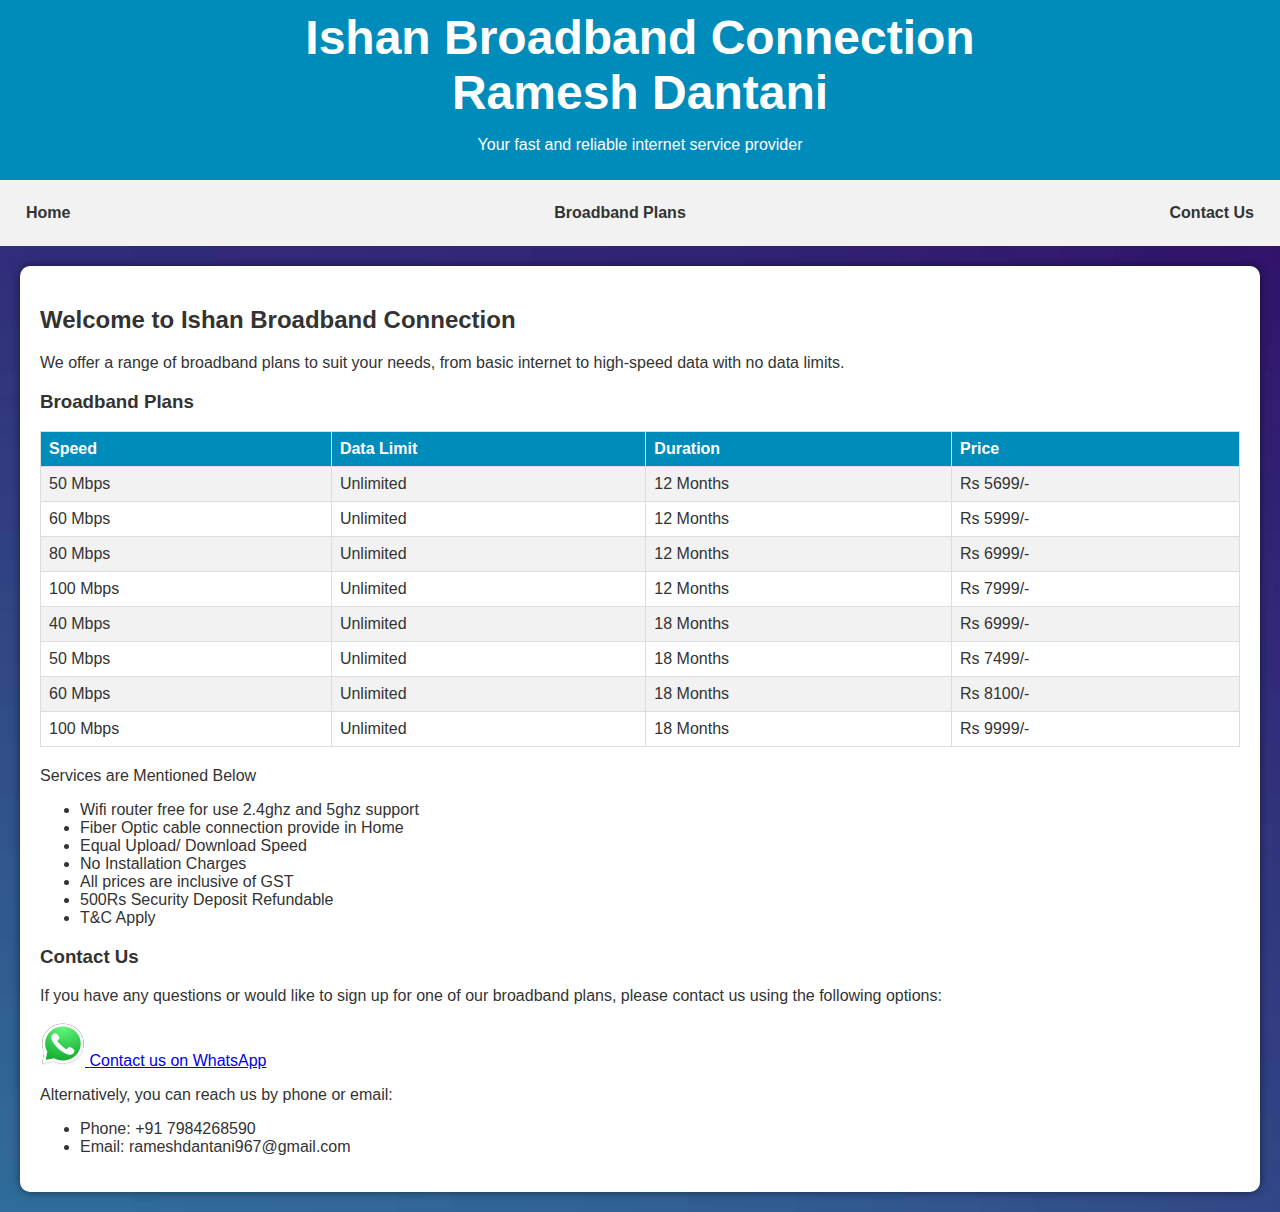
<file: index.html>
<!DOCTYPE html>
<html>
<head>

  <meta charset="UTF-8">
  <title>Ishan Broadband</title>
  <link rel="stylesheet" href="style.css">


	<title>Ishan Broadband Connection</title>
	<style>
		body {
			font-family: Arial, sans-serif;
			margin: 0;
			padding: 0;
		}
		header {
			background-color: #008CBA;
			color: #fff;
			padding: 10px;
			text-align: center;
		}
		h1 {
			margin: 0;
			font-size: 48px;
		}
		nav {
			background-color: #f2f2f2;
			overflow: hidden;
		}
		nav a {
			display: block;
			float: left;
			color: #333;
			text-align: center;
			padding: 14px 16px;
			text-decoration: none;
			font-weight: bold;
		}
		nav a:hover {
			background-color: #ddd;
			color: #333;
		}
		main {
			margin: 20px;
		}
		table {
			border-collapse: collapse;
			width: 100%;
			margin-bottom: 20px;
		}
		table th, table td {
			text-align: left;
			padding: 8px;
			border: 1px solid #ddd;
		}
		table th {
			background-color: #008CBA;
			color: #fff;
		}
		form {
			margin-bottom: 20px;
		}
		input[type=text], select {
			width: 100%;
			padding: 12px 20px;
			margin: 8px 0;
			display: inline-block;
			border: 1px solid #ccc;
			border-radius: 4px;
			box-sizing: border-box;
		}
		input[type=submit] {
			background-color: #008CBA;
			color: #fff;
			padding: 12px 20px;
			border: none;
			border-radius: 4px;
			cursor: pointer;
		}
		input[type=submit]:hover {
			background-color: #005580;
		}
               .whatsapp-icon { 
                width: 45px; 
                height: 45px;
           {
 
	</style>
</head>
<body>
	<header>
		<h1>Ishan Broadband Connection</h1>
                <h1>Ramesh Dantani</h1>
		<p>Your fast and reliable internet service provider</p>
	</header>
	<nav>
		<a href="#">Home</a>
		<a href="#plans">Broadband Plans</a>
		<a href="#contact">Contact Us</a>
	</nav>
	<main>
		<h2>Welcome to Ishan Broadband Connection</h2>
		<p>We offer a range of broadband plans to suit your needs, from basic internet to high-speed data with no data limits.</p>
		<h3 id="plans">Broadband Plans</h3>
		<table>
			<tr>
				<th>Speed</th>
				<th>Data Limit</th>
				<th>Duration</th>
				<th>Price</th>
			</tr>
			<tr>
				<td>50 Mbps</td>
				<td>Unlimited</td>
				<td>12 Months</td>
				<td>Rs 5699/- </td>
			</tr>
			<tr>
				<td>60 Mbps</td>
				<td> Unlimited</td>
				<td>12 Months</td>
				<td>Rs 5999/- </td>
			</tr>
			<tr>
				<td>80 Mbps</td>
				<td> Unlimited</td>
				<td>12 Months </td>
				<td>Rs 6999/- </td>
			</tr>
       
                       
			<tr>
				<td>100 Mbps</td>
				<td>Unlimited</td>
				<td>12 Months</td>
				<td>Rs 7999/- </td>
			</tr>
			<tr>
				<td>40 Mbps</td>
				<td> Unlimited</td>
				<td>18 Months</td>
				<td>Rs 6999/- </td>
			</tr>
			<tr>
				<td>50 Mbps</td>
				<td> Unlimited</td>
				<td>18 Months </td>
				<td>Rs 7499/- </td>
			</tr>
                       <tr>
				<td>60 Mbps</td>
				<td> Unlimited</td>
				<td>18 Months</td>
				<td>Rs 8100/- </td>
			</tr>
			<tr>
				<td>100 Mbps</td>
				<td> Unlimited</td>
				<td>18 Months </td>
				<td>Rs 9999/- </td>
			</tr>
                       
		</table>
         <p>Services are Mentioned Below</p>
<ul>
<li>Wifi router free for use 2.4ghz and 5ghz support</li>
<li>Fiber Optic cable connection provide in Home</li>
 <li>Equal Upload/ Download Speed</li>
<li>No Installation Charges</li>
<li>All prices are inclusive of GST</li>
<li>500Rs Security Deposit Refundable</li>
<li>T&C Apply</li>
</ul>
	
		
		<h3 id="contact">Contact Us</h3>
<p>If you have any questions or would like to sign up for one of our broadband plans, please contact us using the following options:</p>
  <a href="https://wa.me/+917984268590" target="_blank">
   <img src="whatsapp-icon.png" alt="WhatsApp Icon">
   <span>Contact us on WhatsApp</span>
</a>



		<p>Alternatively, you can reach us by phone or email:</p>
  
    



		<ul>
			<li>Phone: +91 7984268590</li>
			<li>Email: rameshdantani967@gmail.com</li>
		</ul>
	</main>
</body>
</html>
</file>
<file: style.css>
/* set the background image */
body {
  background-image: url('background-image.jpg');
  background-size: cover;
}

/* style the header */
header {
  background-color: #333;
  color: #fff;
  padding: 20px;
  text-align: center;
}

/* style the navigation menu */
nav {
  background-color: #444;
  color: #fff;
  display: flex;
  justify-content: space-between;
  padding: 10px;
}

nav a {
  color: #fff;
  text-decoration: none;
  font-weight: bold;
  padding: 10px;
}

nav a:hover {
  background-color: #555;
}

/* style the main content area */
main {
  background-color: #fff;
  color: #333;
  padding: 20px;
  margin: 20px;
  border-radius: 10px;
  box-shadow: 0px 0px 10px rgba(0, 0, 0, 0.5);
}

h1 {
  font-size: 36px;
  margin-top: 0;
}

h2 {
  font-size: 24px;
}

table {
  border-collapse: collapse;
  width: 100%;
}

th, td {
  padding: 10px;
  text-align: left;
}

th {
  background-color: #444;
  color: #fff;
}

tr:nth-child(even) {
  background-color: #f2f2f2;
}

tr:hover {
  background-color: #ddd;
}

/* style the contact form */
form {
  margin-top: 20px;
  display: flex;
  flex-wrap: wrap;
}

label {
  width: 100%;
  margin-top: 10px;
  font-weight: bold;
}

input, textarea {
  width: 100%;
  padding: 10px;
  margin-top: 5px;
  border: 1px solid #ccc;
  border-radius: 5px;
  box-sizing: border-box;
}

input[type="submit"] {
  background-color: #444;
  color: #fff;
  font-weight: bold;
  border: none;
  border-radius: 5px;
  padding: 10px;
  margin-top: 10px;
  cursor: pointer;
}

input[type="submit"]:hover {
  background-color: #555;
}

/* style the footer */
footer {
  background-color: #333;
  color: #fff;
  padding: 10px;
  text-align: center;
}
</file>
